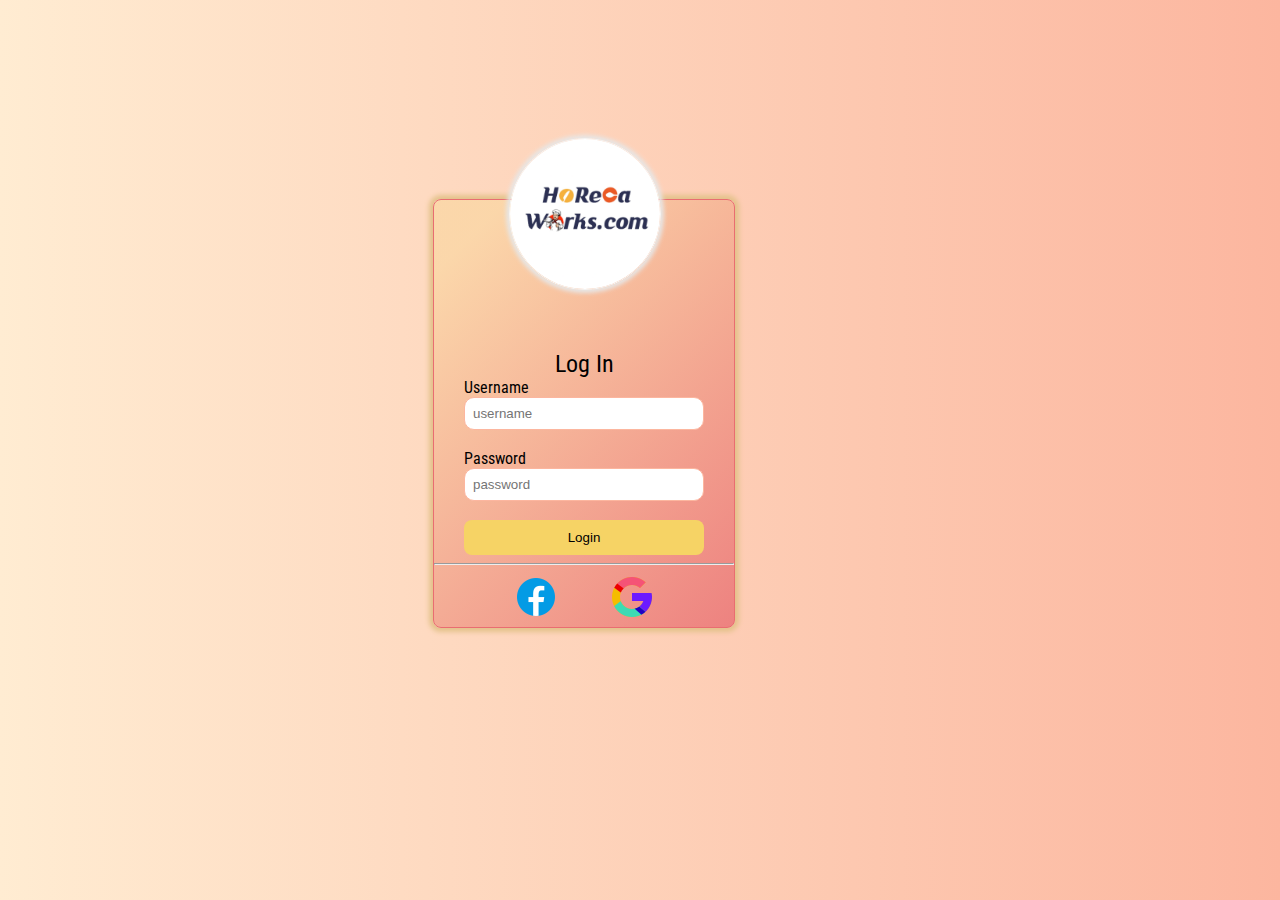
<file: index.html>
<!DOCTYPE html>
<html lang="en">
  <head>
    <meta charset="UTF-8" />
    <meta http-equiv="X-UA-Compatible" content="IE=edge" />
    <meta name="viewport" content="width=device-width, initial-scale=1.0" />
    <link rel="stylesheet" href="login.css" />
    <link rel="apple-touch-icon" sizes="180x180" href="image/apple-touch-icon.png" />
    <link rel="icon" type="image/png" sizes="32x32" href="image/favicon-32x32.png" />
    <link rel="icon" type="image/png" sizes="16x16" href="image/favicon-16x16.png" />
    <link rel="manifest" href="image/site.webmanifest" />
    <title>Login</title>
  </head>
  <body>
    <div class="login_menu">
        <div class="banner">
            <img src="./image/android-chrome-192x192.png" alt="">
        </div>
      <div class="heading-text" >
        <span>Log In</span>
      </div>
      <div class="Login-form">
        <label for="username"> Username</label>
        <input id="Username" type="username" name="username" placeholder="username" />
        <div id="username_error"></div>
        <br>
        <label for="password"> Password</label>
        <input id="password" type="password" name="password" placeholder="password" />
        <div id="password_error"></div>
        <br>
        <button onclick="validate()" type="submit">Login</button>
      </div>
        <hr>
        <div class="login_icons">
            <img src="./image/icons8-facebook-48.png" alt="facebook">
            <img src="./image/icons8-google-48.png" alt="google">
        </div>
        
    </div>
  </body>
  <script src="/login.js"></script>
</html>
</file>
<file: login.css>
@import url('https://fonts.googleapis.com/css2?family=Roboto+Condensed:ital,wght@1,300&display=swap');

body{ 
    background-image: linear-gradient(to right, #ffecd2 0%, #fcb69f 100%);
    font-family: 'Roboto Condensed', sans-serif;
    width: 90vw;
    height: 90vh;
    display: flex;
    flex-direction: row;
    justify-content: center;
    align-items: center;
}
.login_menu{
    background-image: linear-gradient( 135deg, #fad6a1b4 10%, #e96d71c7 100%);
    box-shadow: 0 0 5px 4px #e4c28b;
    /* background: rgba(230, 222, 222, 0.342); */
    border-radius: 8px;
    border: 1px solid #E96D71;
    width: 300px;
    position: absolute;
}

.banner {
    position: relative;
    left: 25%;
    bottom: 62px;
 width: 150px;
 height: 150px;
 

}
.banner img{
    border: 1px solid whitesmoke;
    box-shadow: 0 0 4px 3px rgb(231, 231, 231);
    object-fit: cover;
    width: 100%;
    height: 150px;
    border-radius: 50%;
    
}

.heading-text{
    
    text-align: center;
    font-size: x-large;
}


.Login-form{
    padding: 0 30px;
    display: flex;
    flex-direction: column;
}

.Login-form input{
    padding: 8px;
    border-radius:10px;
    border: 1px solid #fcb69f;
    transition: .3s border-color;
}
.Login-form input:hover{
    border: 1px solid #aaa;
}
.Login-form input:focus {
    
    border-bottom-style: groove;
    outline:none !important;
    /* background-color: red; */
}
.Login-form button{
    border: none;
    padding: 10px 0;
    cursor: pointer;
    background: #f6d365;
    border-radius: 8px;
}
.Login-form button:hover{
   transition:0.3s ;
    background: #eee34f;
}


.login_icons{
    padding: 0 30px;
    padding-bottom: 6px;
    display: flex;
    justify-content: space-evenly;

}
.login_icons img:hover{
cursor: pointer;
}
</file>
